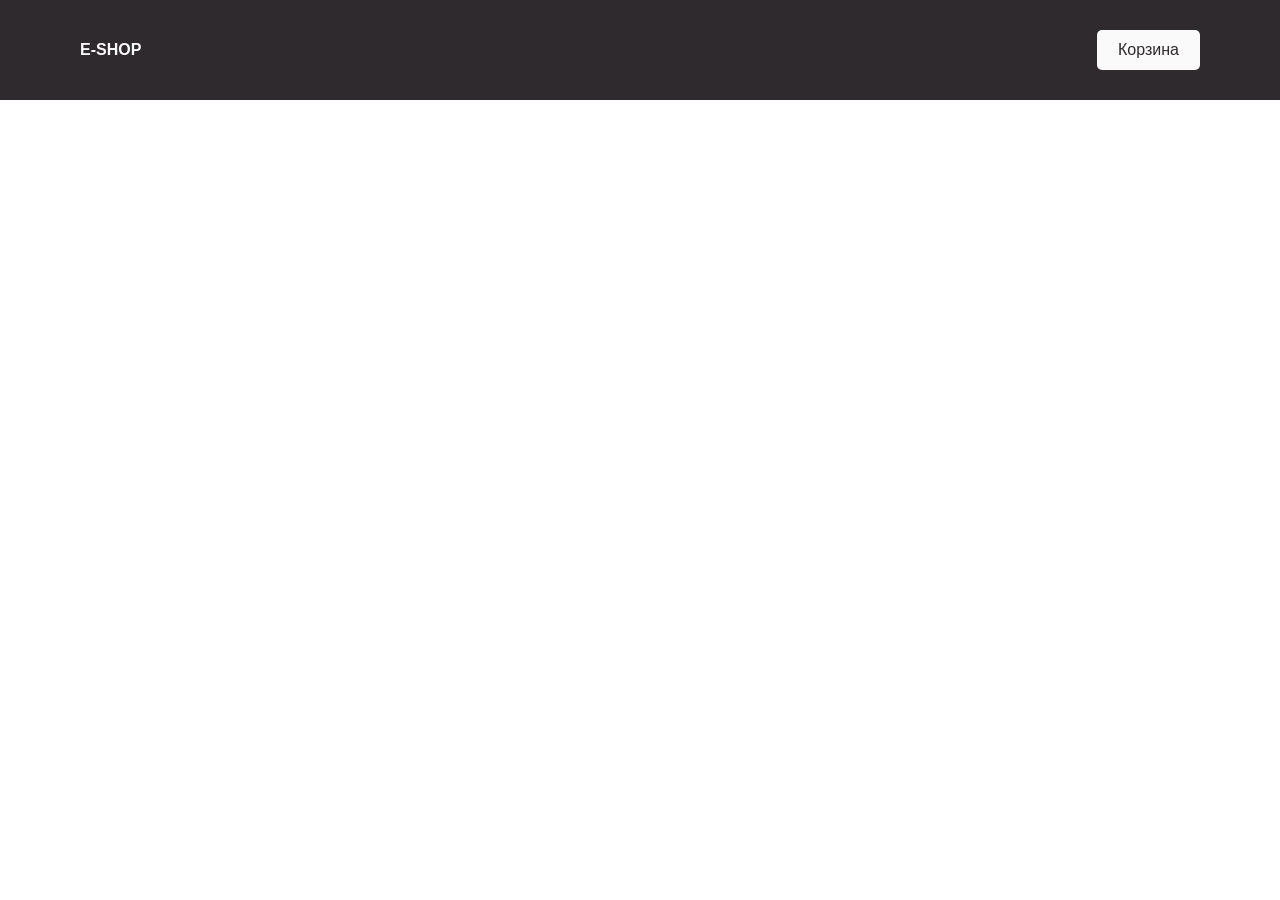
<file: Lesson_3/index.html>
<!DOCTYPE html>
<html lang="en">
<head>
    <meta charset="UTF-8">
    <title>Интернет-магазин</title>
    <link rel="stylesheet" href="css/normalize.css">
    <link rel="stylesheet" href="css/style.css">
</head>
<body>
    <header>
        <div class="logo">E-shop</div>
        <div class="cart">
            <button class="btn-cart" type="button">Корзина</button>
            <div class="cart-block invisible"></div>
        </div>
    </header>
    <main>
        <div class="products"></div>
    </main>
    <script src="js/main.js"></script>
</body>
</html>
</file>
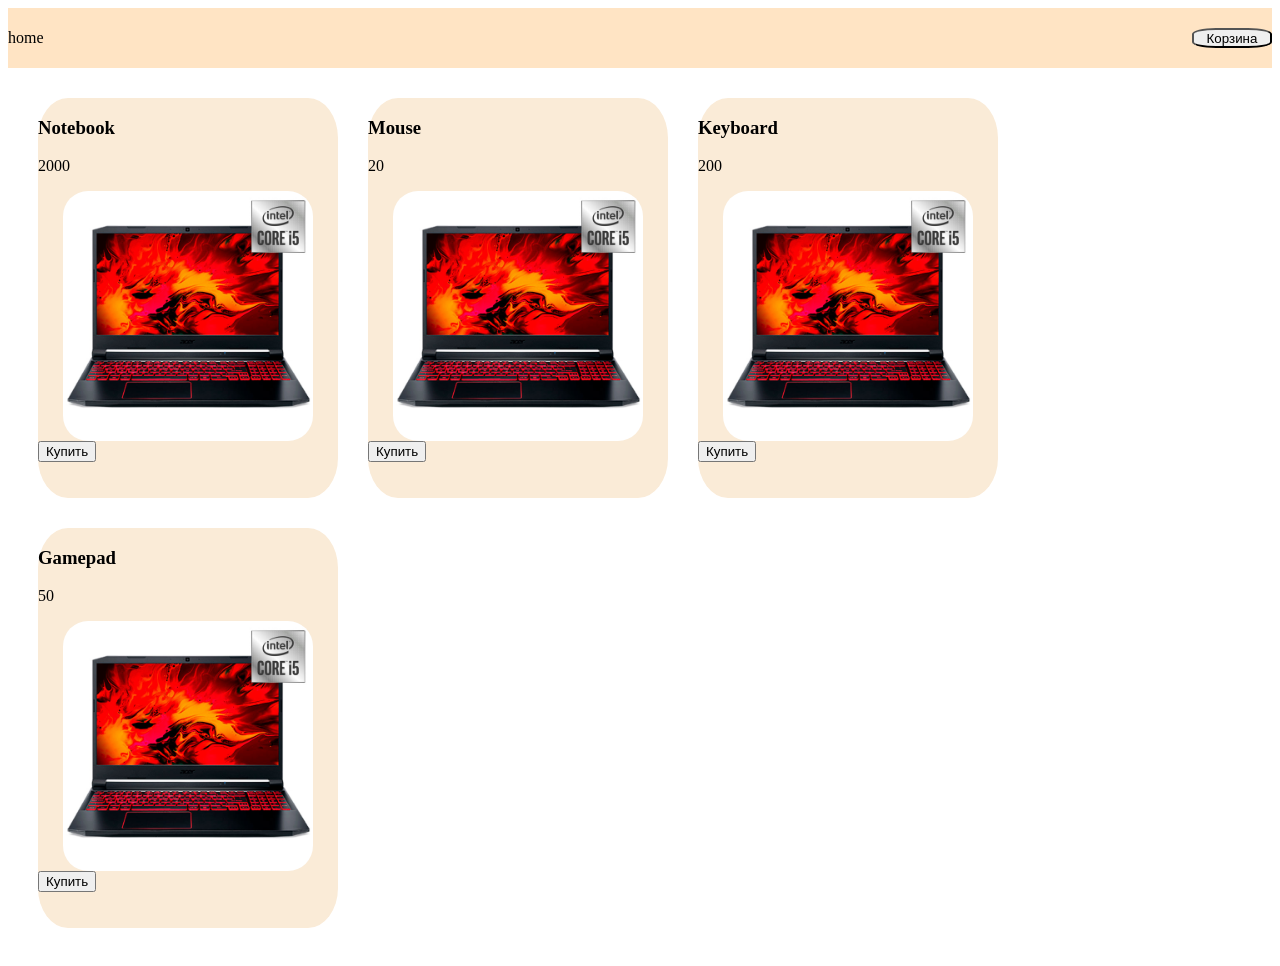
<file: Lesson_1/project/index.html>
<!DOCTYPE html>
<html lang="en">

<head>
    <meta charset="UTF-8">
    <meta http-equiv="X-UA-Compatible" content="IE=edge">
    <meta name="viewport" content="width=device-width, initial-scale=1.0">
    <title>Интернет-магазин</title>
    <link rel="stylesheet" href="styles.css">
</head>

<body>
    <header class="menu">
        <div>home</div>
        <button class="btn-cart basket" type="button">Корзина</button>
    </header>
    <main>
        <div class="products"></div>
    </main>
    <script src="js/main.js"></script>
</body>
</html>
</file>
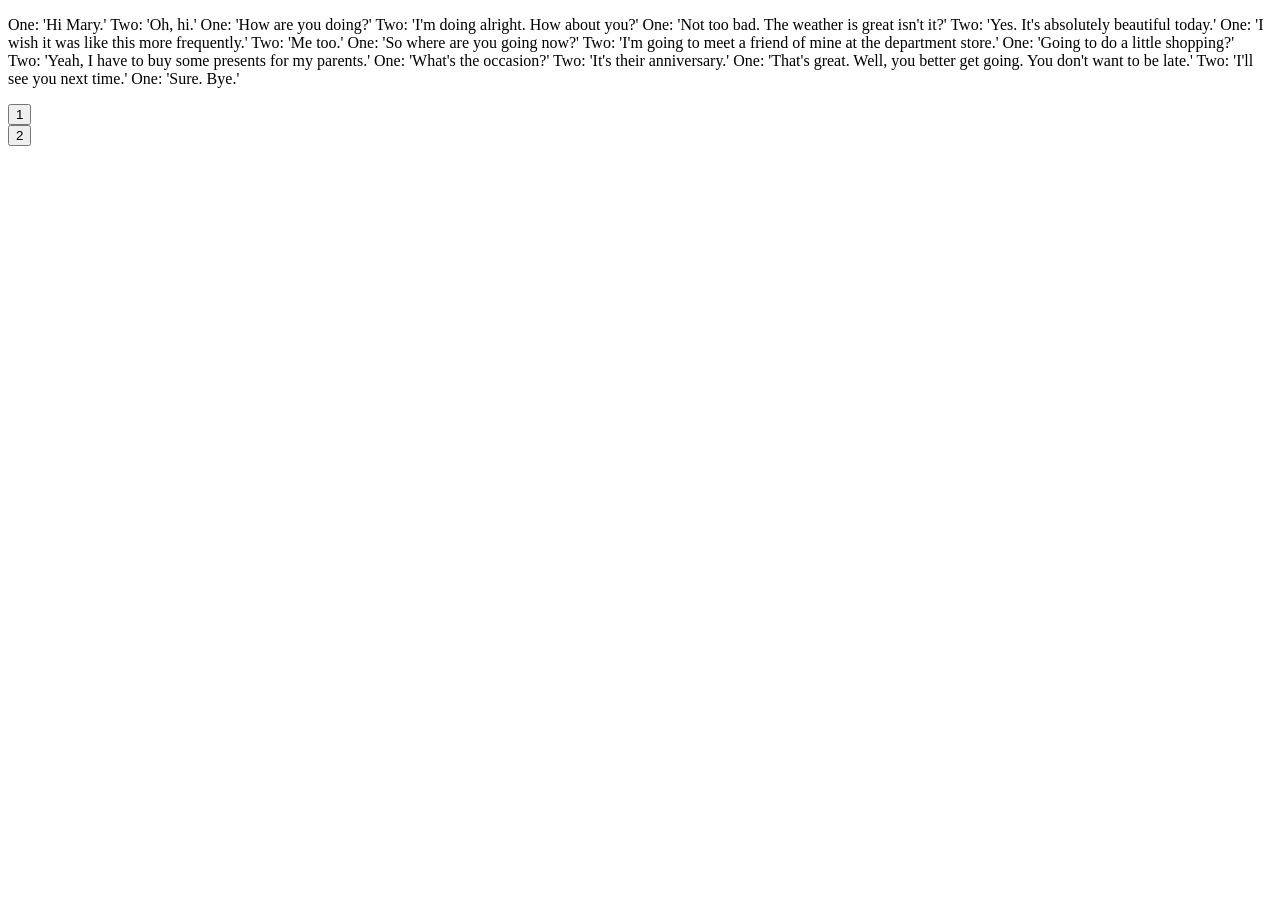
<file: Lesson_4/Bace/index.html>
<!DOCTYPE html>
<html lang="en">
<head>
    <meta charset="UTF-8">
    <title>Интернет-магазин</title>
</head>
<body>
    <main>
        <p id="text" >One: 'Hi Mary.' Two: 'Oh, hi.'
            One: 'How are you doing?'
            Two: 'I'm doing alright. How about you?'
                One: 'Not too bad. The weather is great isn't it?'
                Two: 'Yes. It's absolutely beautiful today.'
            One: 'I wish it was like this more frequently.'
            Two: 'Me too.'
            One: 'So where are you going now?'
            Two: 'I'm going to meet a friend of mine at the department store.'
            One: 'Going to do a little shopping?'
            Two: 'Yeah, I have to buy some presents for my parents.'
            One: 'What's the occasion?'
                Two: 'It's their anniversary.'
            One: 'That's great. Well, you better get going. You don't want to be late.'
            Two: 'I'll see you next time.'
            One: 'Sure. Bye.'</p>
            <button id="push">1</button>
            <br>
            <button id="push2">2</button>
            </button>
    </main>
    <script src="js/main.js"></script>
</body>
</html>
</file>
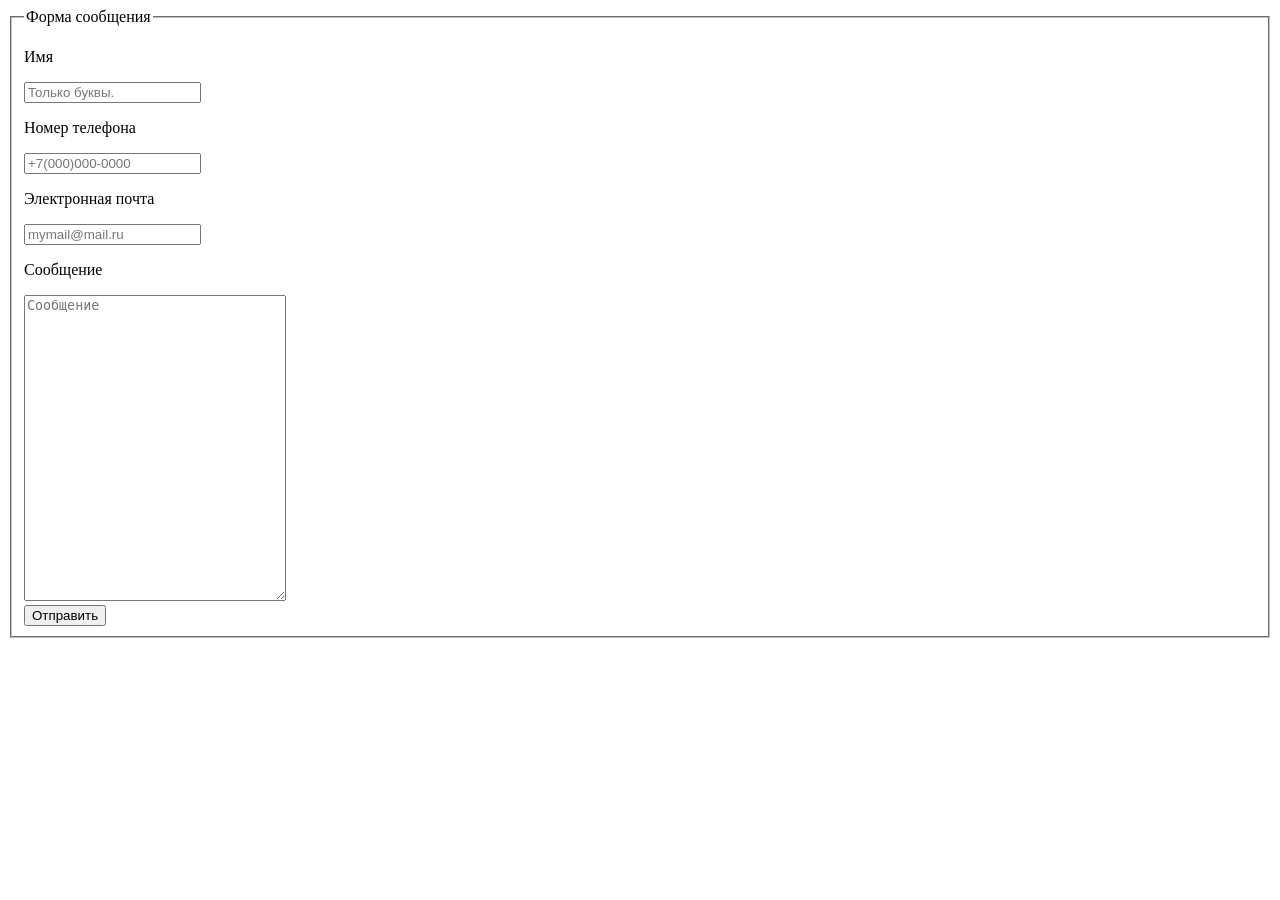
<file: Lesson_4/Validator/index.html>
<!DOCTYPE html>
<html lang="en">
<head>
    <meta charset="UTF-8">
    <title>Интернет-магазин</title>
</head>
<body>
    <main>
        <form action="">
            <fieldset>
                <legend>Форма сообщения</legend>
                <p>Имя</p>
                <input type="text" placeholder="Только буквы." id="myname"><span id="myname_error" class="error"></span><br>
                <p>Номер телефона</p>
                <input type="text" placeholder="+7(000)000-0000" id="tel"><span id="tel_error" class="error"></span><br>
                <p>Электронная почта</p>
                <input type="text" placeholder="mymail@mail.ru" id="email"><span id="email_error" class="error"></span><br>
                <p>Сообщение</p>
                <textarea id="message" cols="30" rows="20" placeholder="Сообщение"></textarea><span id="message_error" class="error"></span><br>
                <input type="button" value="Отправить" onclick="check(myname.value, regName, myname.id), check(tel.value, regTel, tel.id), check(email.value, regEmail, email.id), check(message.value, regMessage, message.id)">
            </fieldset>
        </form>
    </main>
    <script src="js/main.js"></script>
</body>
</html>
</file>
<file: Lesson_3/css/style.css>
body{
    font-family: 'SF Pro Display', sans-serif;
}
header{
    display: flex;
    background-color: #2f2a2d;
    justify-content: space-between;
    color: #fafafa;
    padding: 30px 80px;
}
button:focus{
    outline: none;
}
.logo{

    text-transform: uppercase;
    font-weight: bold;
}
.btn-cart{
    background-color: #fafafa;
    padding: 10px 20px;
    border: 1px solid transparent;
    color: #2f2a2d;
    border-radius: 5px;
    transition: all ease-in-out .4s;
    cursor: pointer;
}
.btn-cart:hover{
    background-color: transparent;
    border-color: #fafafa;
    color: #fafafa;
}
.btn-cart, .logo{
    align-self: center;
}
/*.products {*/
/*display: flex;*/
/*justify-content: space-between;*/
/*flex-wrap: wrap;*/
/*padding: 40px 80px;*/
/*}*/
.products{
    column-gap: 30px;
    display: grid;
    grid-template-columns: repeat(auto-fit, 200px);
    grid-template-rows: 1fr;
    padding: 40px 80px;
    justify-content: space-between;
}
p {
    margin: 0 0 5px 0;
}
.product-item{
    display: flex;
    flex-direction: column;
    width: 200px;
    border-radius: 5px;
    overflow: hidden;
    margin: 20px 0;
}
img {
    max-width: 100%;
    height: auto
}
.desc {
    border: 1px solid #c0c0c040;
    padding: 15px
}
.cart{
    position: relative;
}
.cart-block{
    box-shadow: 0 0 5px rgba(0, 0, 0, 0.62);
    border-radius: 5px;
    box-sizing: border-box;
    right: 0;
    top: 130%;
    position: absolute;
    background-color: white;
    padding: 20px;
    color: black;
    width: 300px;
}

.invisible{
    display: none;
}
</file>
<file: Lesson_1/project/styles.css>
.container {
    width: 1140px;
    margin: 0 auto;
  }

.menu {
    height: 60px;
    background-color: bisque;
    width: 100%;
    display: flex;
    align-items: center;
    justify-content: space-between;
    margin-bottom: 30px;
}

.basket{
    height: 20px;
    width: 80px;
    border-radius: 30%;
}

.products{
    display: flex;
    flex-wrap: wrap;
}

.product-item {
    margin-left: 30px;
    background-color: antiquewhite;
    width: 300px;
    height: 400px;
    border-radius: 10%;
    margin-bottom: 30px;
}

.img-item {
    display: block;
    margin-left: auto;
    margin-right: auto;
    width: 250px;
    height: 250px;
    border-radius: 10%;
}
</file>
